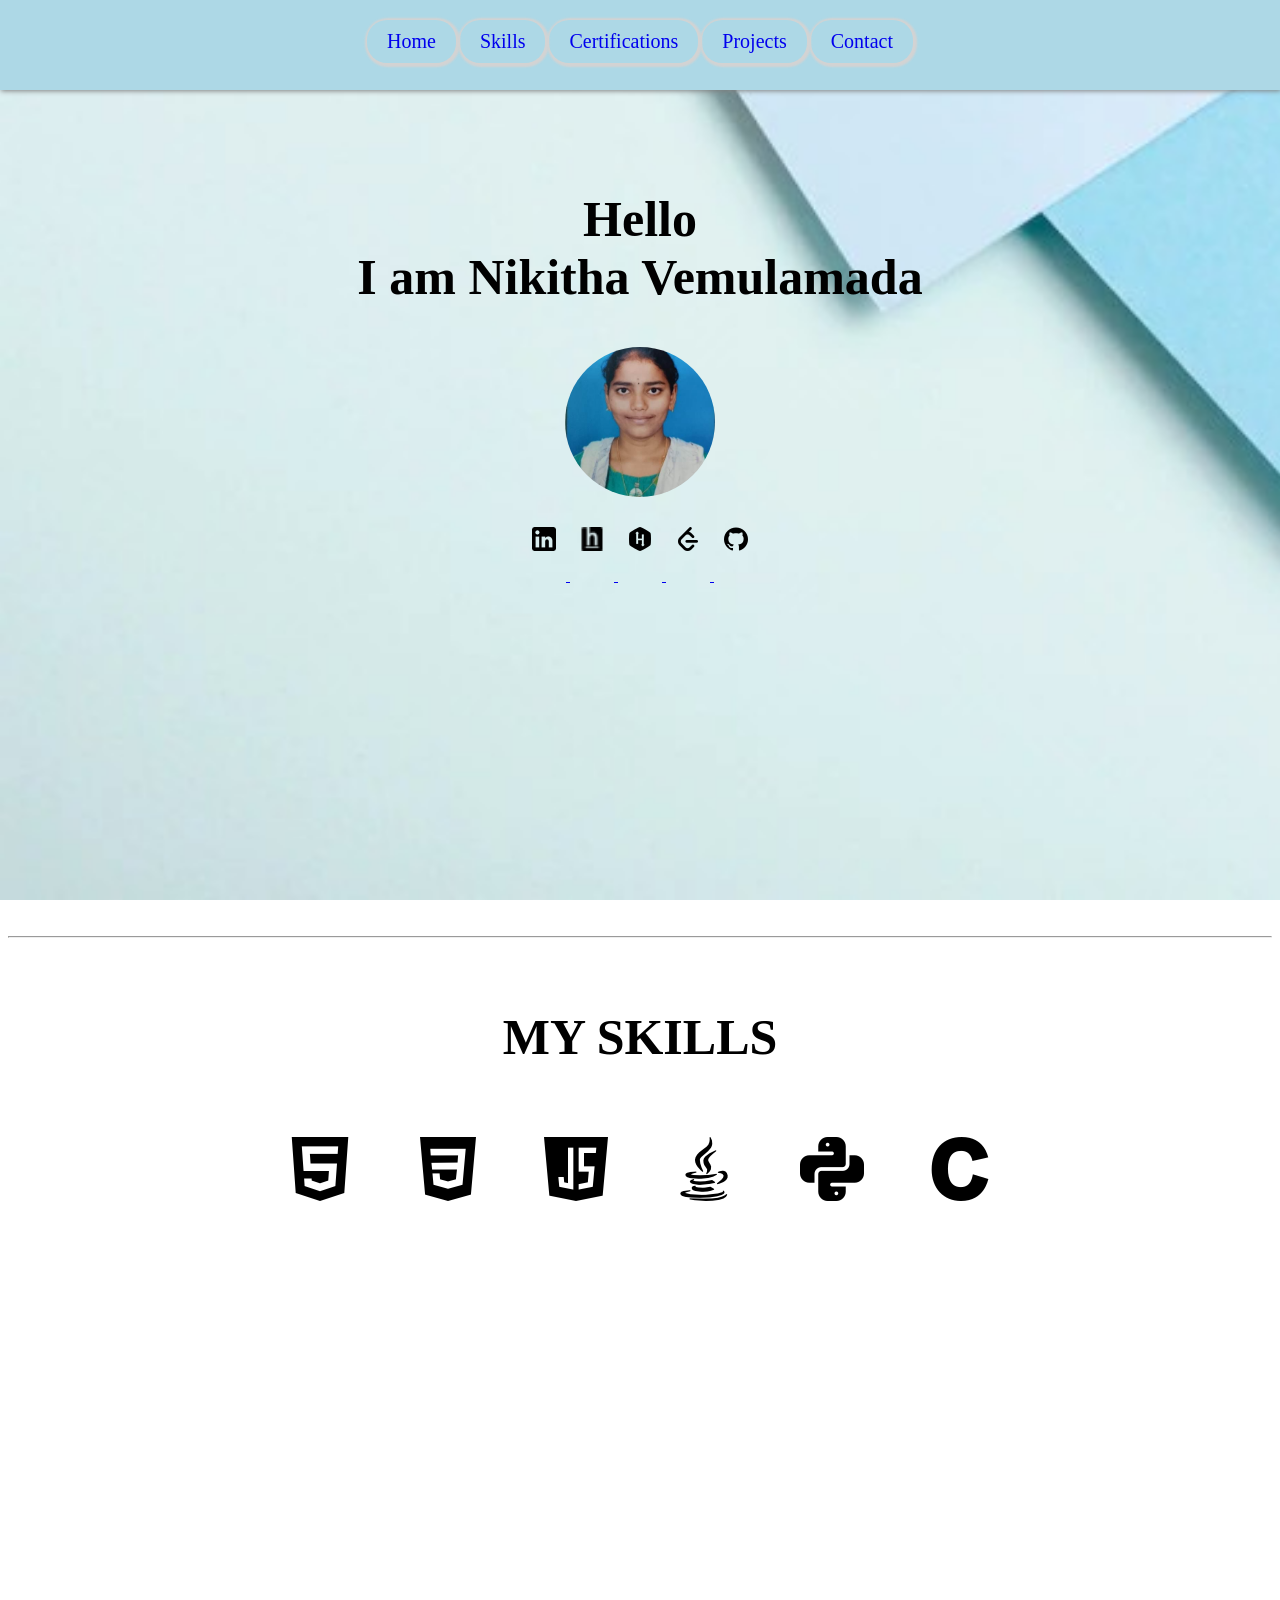
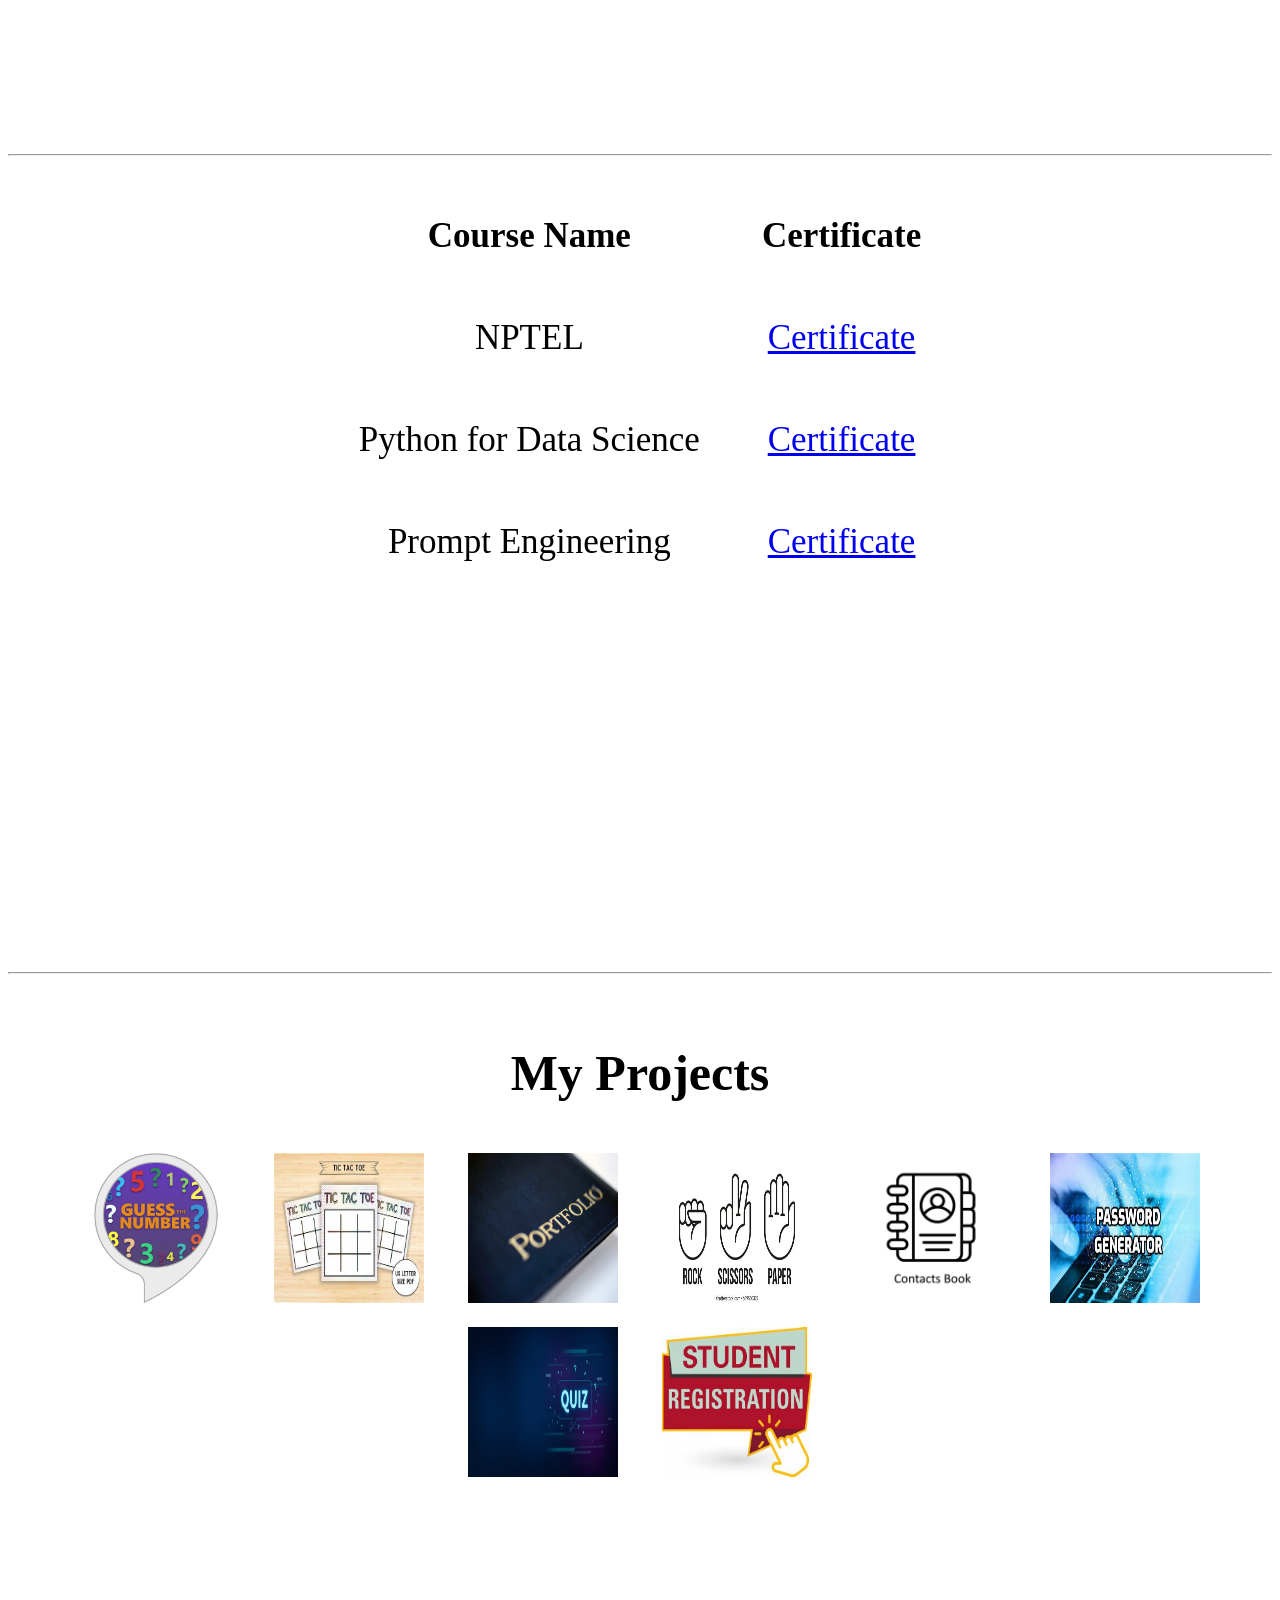
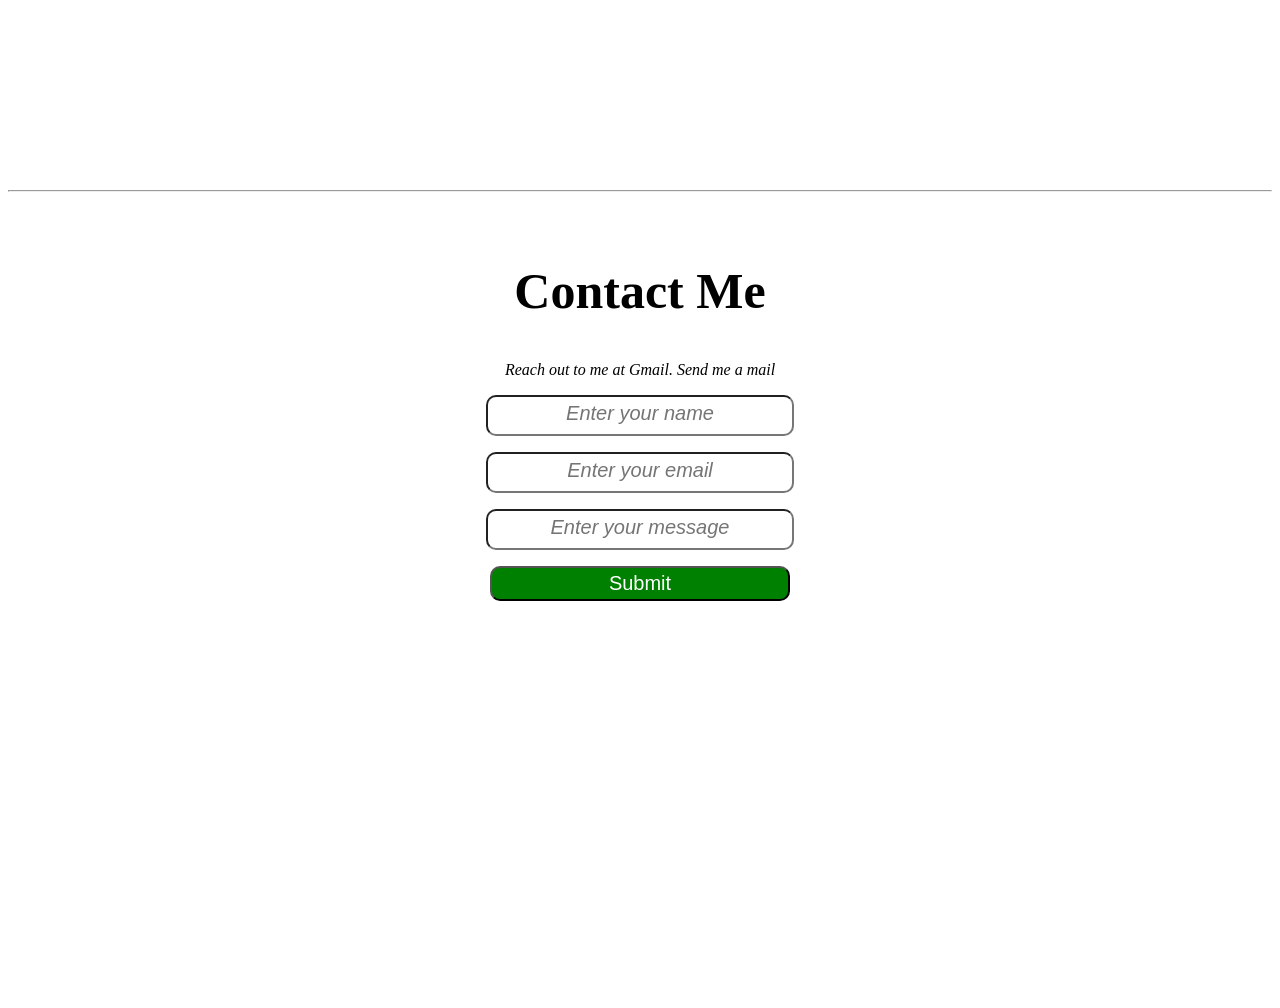
<file: index.html>
<!DOCTYPE html>
<html lang="en">
<head>
    <meta charset="UTF-8" />
    <meta name="viewport" content="width=device-width, initial-scale=1.0" />
    <title>Portfolio</title>
    <link href="portfolio.css" rel="stylesheet" />
</head>
<body>
    <header id="head">
        <nav>
            <a href="#home" class="button">Home</a>
            <a href="#skills" class="button">Skills</a>
            <a href="#certifications" class="button">Certifications</a>
            <a href="#projects" class="button">Projects</a>
            <a href="#contact" class="button">Contact</a>
        </nav>
    </header>
    
    <div>
        <section id="home">
            <h1 class="h">Hello <br> I am Nikitha Vemulamada</h1>
            <a href="photo.jpg" target="_blank"><img src="photo.jpg" class="image"></a>
            <nav class="nav1">
                <a href="https://www.linkedin.com/in/vemulamada-nikitha-b22157329/" target="_blank">
                    <img src="linkedin.png" class="logo">
                </a>
                <a href="https://www.hackerearth.com/@Y3CS189_Nikitha/">
                    <img src="hackerearth.png" class="logo">
                </a>
                <a href="https://www.hackerrank.com/profile/vemulamadanikit1">
                    <img src="hackerrank.png" class="logo">
                </a>
                <a href="https://leetcode.com/u/nikitha_1049/">
                    <img src="leetcode.png" class="logo">
                </a>
                <a href="https://github.com/nikitha-1049">
                    <img src="github.png" class="logo">
                </a>
                
            </nav>
        </section>
    </div>
    
    <hr>
    
    <div>
        <section id="skills">
            <h1>MY SKILLS</h1>
            <nav id="nav2">
                <a href="#" class="skill"><img src="html.png" alt="HTML logo" id="log"></a>
                <a href="#" class="skill"><img src="css.png" alt="CSS logo" id="log"></a>
                <a href="#" class="skill"><img src="js.png" alt="JavaScript logo" id="log"></a>
                <a href="#" class="skill"><img src="java.png" alt="Java logo" id="log"></a>
                <a href="#" class="skill"><img src="python.png" alt="Python logo" id="log"></a>
                <a href="#" class="skill"><img src="c.png" alt="C logo" id="log"></a>
            </nav>
        </section>
    </div>
    
    <hr>
    
    <div>
        <section id="certifications">
            <center>
                <table cellpadding="30">
                    <tr>
                        <th>Course Name</th>
                        <th>Certificate</th>
                    </tr>
                    <tr>
                        <td>NPTEL</td>
                        <td><a href="nptel.jpg">Certificate</a></td>
                    </tr>
                    <tr>
                        <td>Python for Data Science</td>
                        <td><a href="python.jpg">Certificate</a></td>
                    </tr>
                    <tr>
                        <td>Prompt Engineering</td>
                        <td><a href="prompt.jpg">Certificate</a></td>
                    </tr>
                </table>
            </center>
        </section>
    </div>
    
    <hr>
    
    <div>
        <section id="projects">
            <h1>My Projects</h1>
            <nav>
                <a href="https://github.com/nikitha-1049/Java"><img src="guessing number.jpg" id="pro"></a>
                <a href="https://github.com/nikitha-1049/Python"><img src="tic.jpeg" id="pro"></a>
                <a href="#"><img src="portfolio.jpg" id="pro"></a>
                <a href="https://github.com/nikitha-1049/Python"><img src="rock.jpg" id="pro"></a>
                <a href="https://github.com/nikitha-1049/Python"><img src="contact book.jpg" id="pro"></a>
                <a href="https://github.com/nikitha-1049/Python"><img src="pass.jpeg" id="pro"></a>
                <a href="https://github.com/nikitha-1049/Java"><img src="quiz.jpg" id="pro"></a>
                <a href="https://github.com/nikitha-1049/Java"><img src="course.jpeg" id="pro"></a>
            </nav>
        </section>
    </div>
    
    <hr>
    
    <div>
        <section id="contact">
            <form action="mailto:nikithavemulamada66@gmail.com" method="POST" enctype="text/plain">
                <h1>Contact Me</h1>
                <i>Reach out to me at Gmail. Send me a mail</i>
                <p><input type="text" id="name" name="name" placeholder="Enter your name"></p>
                <p><input type="email" id="email" name="email" placeholder="Enter your email"></p>
                <p><input type="text" id="content" name="msg" placeholder="Enter your message"></p>
                <input type="submit" value="Submit">
            </form>
        </section>
    </div>
</body>
</html>
</file>
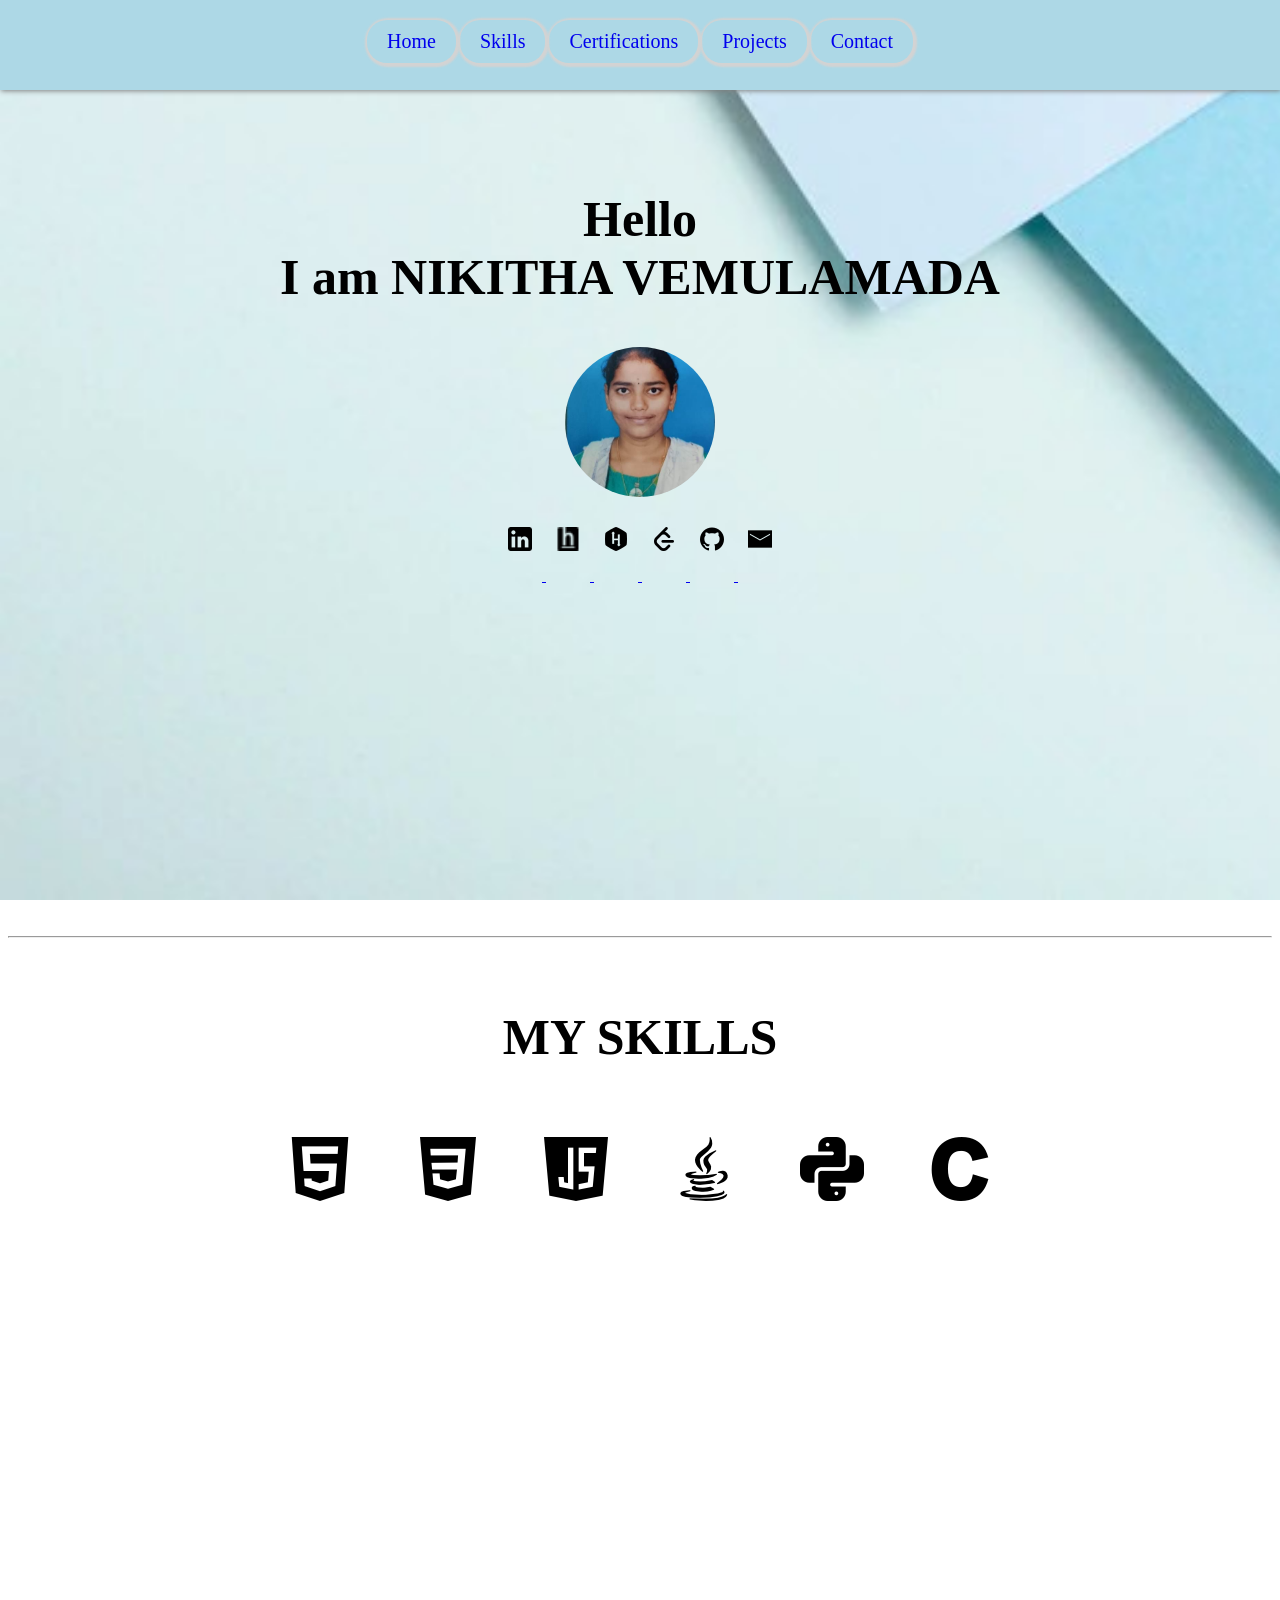
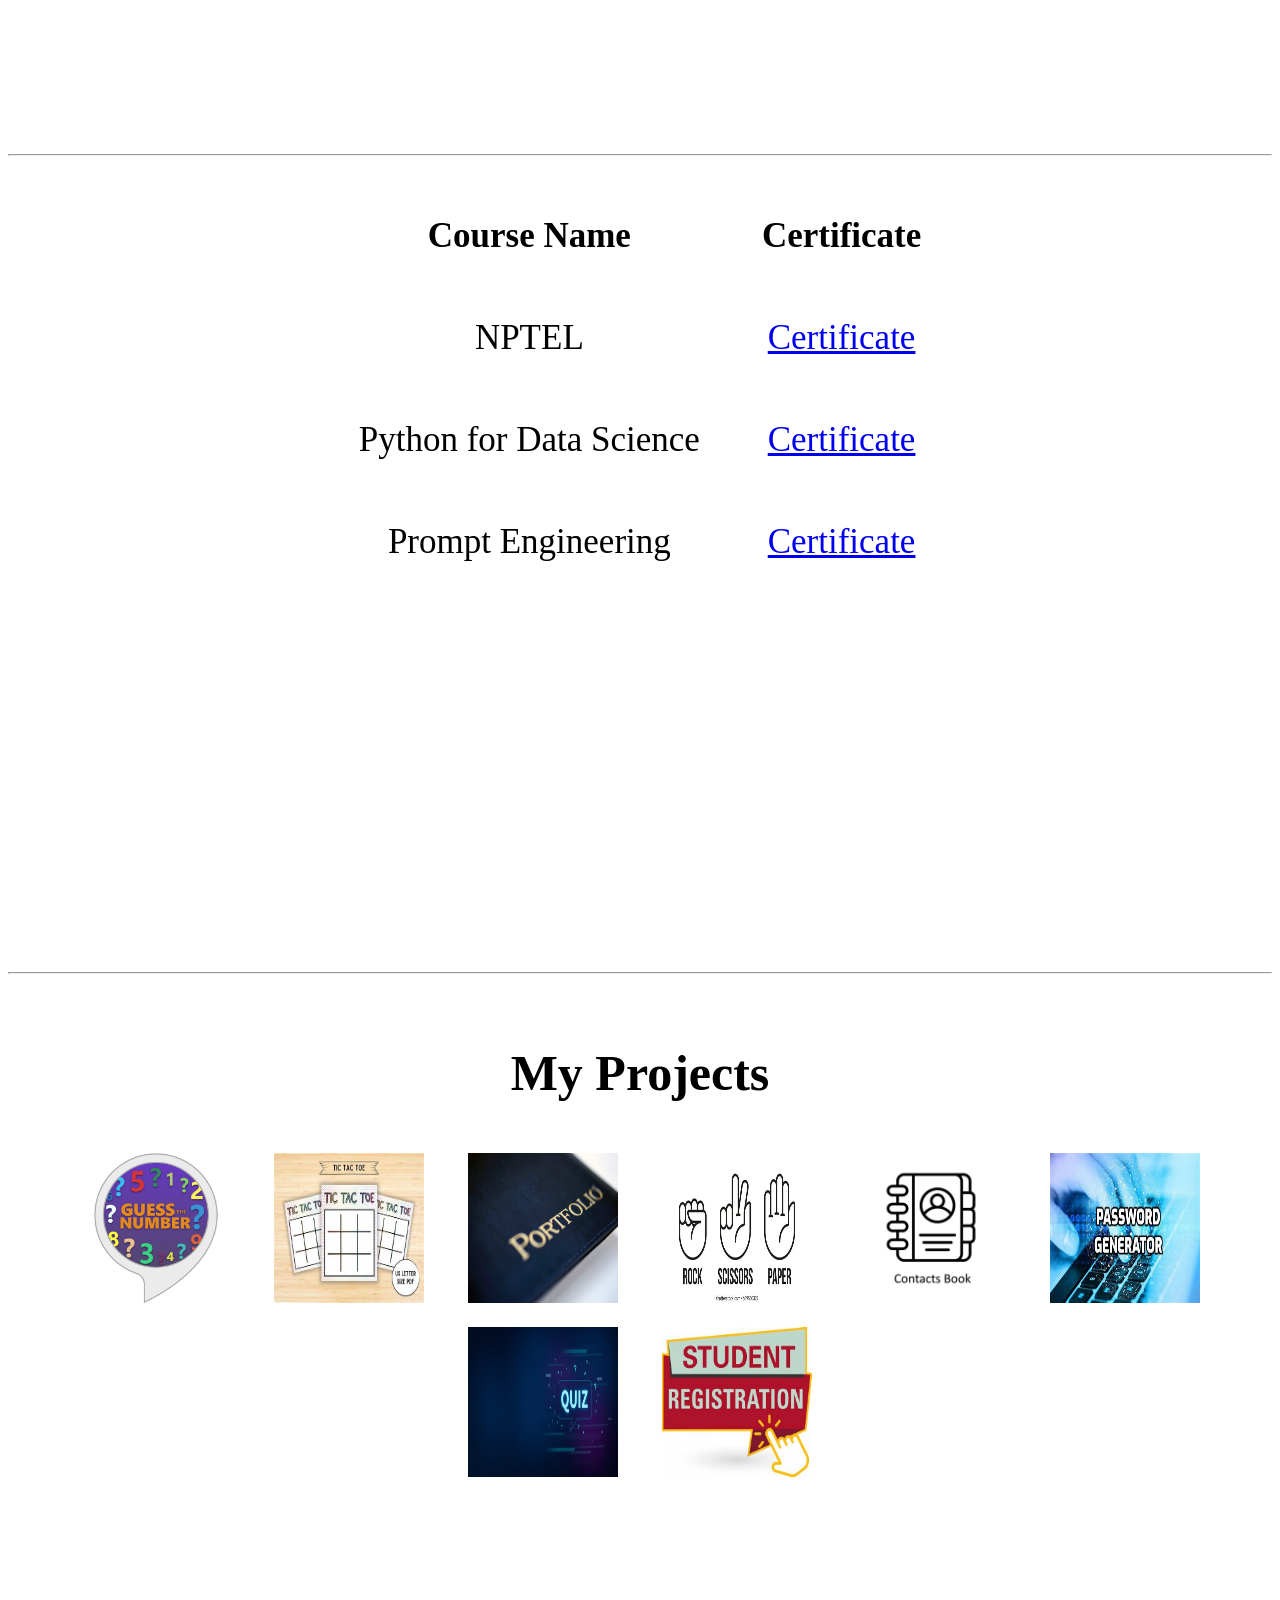
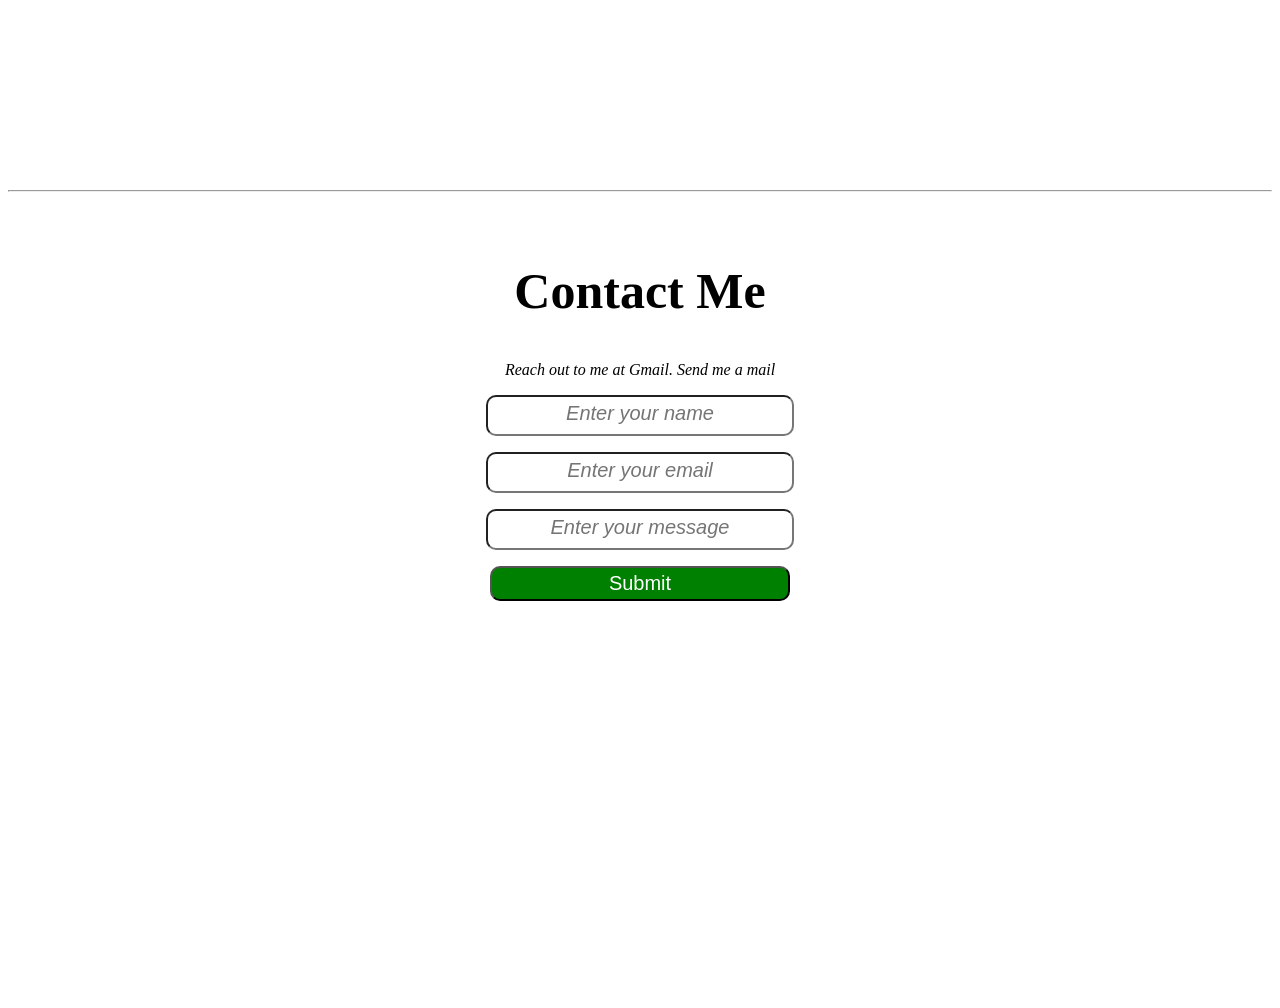
<file: portfolio.html>
<!DOCTYPE html>
<html lang="en">
<head>
    <meta charset="UTF-8" />
    <meta name="viewport" content="width=device-width, initial-scale=1.0" />
    <title>Portfolio</title>
    <link href="portfolio.css" rel="stylesheet" />
</head>
<body>
    <header id="head">
        <nav>
            <a href="#home" class="button">Home</a>
            <a href="#skills" class="button">Skills</a>
            <a href="#certifications" class="button">Certifications</a>
            <a href="#projects" class="button">Projects</a>
            <a href="#contact" class="button">Contact</a>
        </nav>
    </header>
    
    <div>
        <section id="home">
            <h1 class="h">Hello <br> I am NIKITHA VEMULAMADA</h1>
            <a href="photo.jpg" target="_blank"><img src="photo.jpg" class="image"></a>
            <nav class="nav1">
                <a href="https://www.linkedin.com/in/vemulamada-nikitha-b22157329/" target="_blank">
                    <img src="linkedin.png" class="logo">
                </a>
                <a href="https://www.hackerearth.com/@Y3CS189_Nikitha/">
                    <img src="hackerearth.png" class="logo">
                </a>
                <a href="https://www.hackerrank.com/profile/vemulamadanikit1">
                    <img src="hackerrank.png" class="logo">
                </a>
                <a href="https://leetcode.com/u/nikitha_1049/">
                    <img src="leetcode.png" class="logo">
                </a>
                <a href="https://github.com/nikitha-1049">
                    <img src="github.png" class="logo">
                </a>
                <a href="https://mail.google.com/mail/u/1/#inbox">
                    <img src="gmail.png" class="logo">
                </a>
            </nav>
        </section>
    </div>
    
    <hr>
    
    <div>
        <section id="skills">
            <h1>MY SKILLS</h1>
            <nav id="nav2">
                <a href="#" class="skill"><img src="html.png" alt="HTML logo" id="log"></a>
                <a href="#" class="skill"><img src="css.png" alt="CSS logo" id="log"></a>
                <a href="#" class="skill"><img src="js.png" alt="JavaScript logo" id="log"></a>
                <a href="#" class="skill"><img src="java.png" alt="Java logo" id="log"></a>
                <a href="#" class="skill"><img src="python.png" alt="Python logo" id="log"></a>
                <a href="#" class="skill"><img src="c.png" alt="C logo" id="log"></a>
            </nav>
        </section>
    </div>
    
    <hr>
    
    <div>
        <section id="certifications">
            <center>
                <table cellpadding="30">
                    <tr>
                        <th>Course Name</th>
                        <th>Certificate</th>
                    </tr>
                    <tr>
                        <td>NPTEL</td>
                        <td><a href="nptel.jpg">Certificate</a></td>
                    </tr>
                    <tr>
                        <td>Python for Data Science</td>
                        <td><a href="python.jpg">Certificate</a></td>
                    </tr>
                    <tr>
                        <td>Prompt Engineering</td>
                        <td><a href="prompt.jpg">Certificate</a></td>
                    </tr>
                </table>
            </center>
        </section>
    </div>
    
    <hr>
    
    <div>
        <section id="projects">
            <h1>My Projects</h1>
            <nav>
                <a href="https://github.com/nikitha-1049/Java"><img src="guessing number.jpg" id="pro"></a>
                <a href="https://github.com/nikitha-1049/Python"><img src="tic.jpeg" id="pro"></a>
                <a href="#"><img src="portfolio.jpg" id="pro"></a>
                <a href="https://github.com/nikitha-1049/Python"><img src="rock.jpg" id="pro"></a>
                <a href="https://github.com/nikitha-1049/Python"><img src="contact book.jpg" id="pro"></a>
                <a href="https://github.com/nikitha-1049/Python"><img src="pass.jpeg" id="pro"></a>
                <a href="https://github.com/nikitha-1049/Java"><img src="quiz.jpg" id="pro"></a>
                <a href="https://github.com/nikitha-1049/Java"><img src="course.jpeg" id="pro"></a>
            </nav>
        </section>
    </div>
    
    <hr>
    
    <div>
        <section id="contact">
            <form action="mailto:nikithavemulamada66@gmail.com" method="POST" enctype="text/plain">
                <h1>Contact Me</h1>
                <i>Reach out to me at Gmail. Send me a mail</i>
                <p><input type="text" id="name" name="name" placeholder="Enter your name"></p>
                <p><input type="email" id="email" name="email" placeholder="Enter your email"></p>
                <p><input type="text" id="content" name="msg" placeholder="Enter your message"></p>
                <input type="submit" value="Submit">
            </form>
        </section>
    </div>
</body>
</html>
</file>
<file: portfolio.css>
body {
  text-align: center;
  padding-top: 120px; 
  background-image:url('background.jpg');
  background-repeat:no-repeat;
  background-size:cover;
  background-attachment:fixed;
  background-position:fixed;
}

.image {
  width: 150px;
  height: 150px;
  border-radius: 50%;
  object-fit: cover;
  display: block;
  margin: 0 auto;
}

.nav {
  display: flex;
  justify-content: center;
  gap: 100px;
  padding:20px 20px;
}

.button {
  text-decoration: none;
  font-size: 20px;
  width: auto;
  box-shadow: 1px 1px 2px 3px lightgrey;
  display: inline-block;
  text-align: center;
  border-radius: 20px;
  
  background-color:navyblue;
  gap:50px;
  padding:10px 20px;
}
.button:hover {
  background-color: navy;
  color:white;
}

.logo {
  padding:30px 10px;
  display: inline;
  margin: auto;
  height:24px;
}



#head {
  position: fixed;
  background-color:#ADD8E6;
  top: 0;
  padding-top:20px;
  left: 0;
  width: 100%;
  height: 70px;
  display:flex;
  justify-content:center;
  box-shadow: 1px 1px 5px grey;
  z-index: 1000;
  
}

.skill {
  width: 50px;
  height: 50px;
}
#log{
  padding:30px;
  
}
div{
height:100vh;
width:100%;
}

h1{
font-size:50px;
}

label{
font-size:35px;
}

input{
height:35px;
width:300px; 
border-radius:10px;
text-align:center;
}

input[type="submit"]{
background-color:green;
color:white;
font-size:20px;
transition:0.3s;
}

input::placeholder{
font-size:20px;
font-style:italic;
}

#pro{
width:150px;
height:150px;
display:inline-block;
margin:10px 20px;
}


section{
padding-top:120px;
margin-top:-100px;
}

table{
text-align:center;
font-size:35px;
}
</file>
